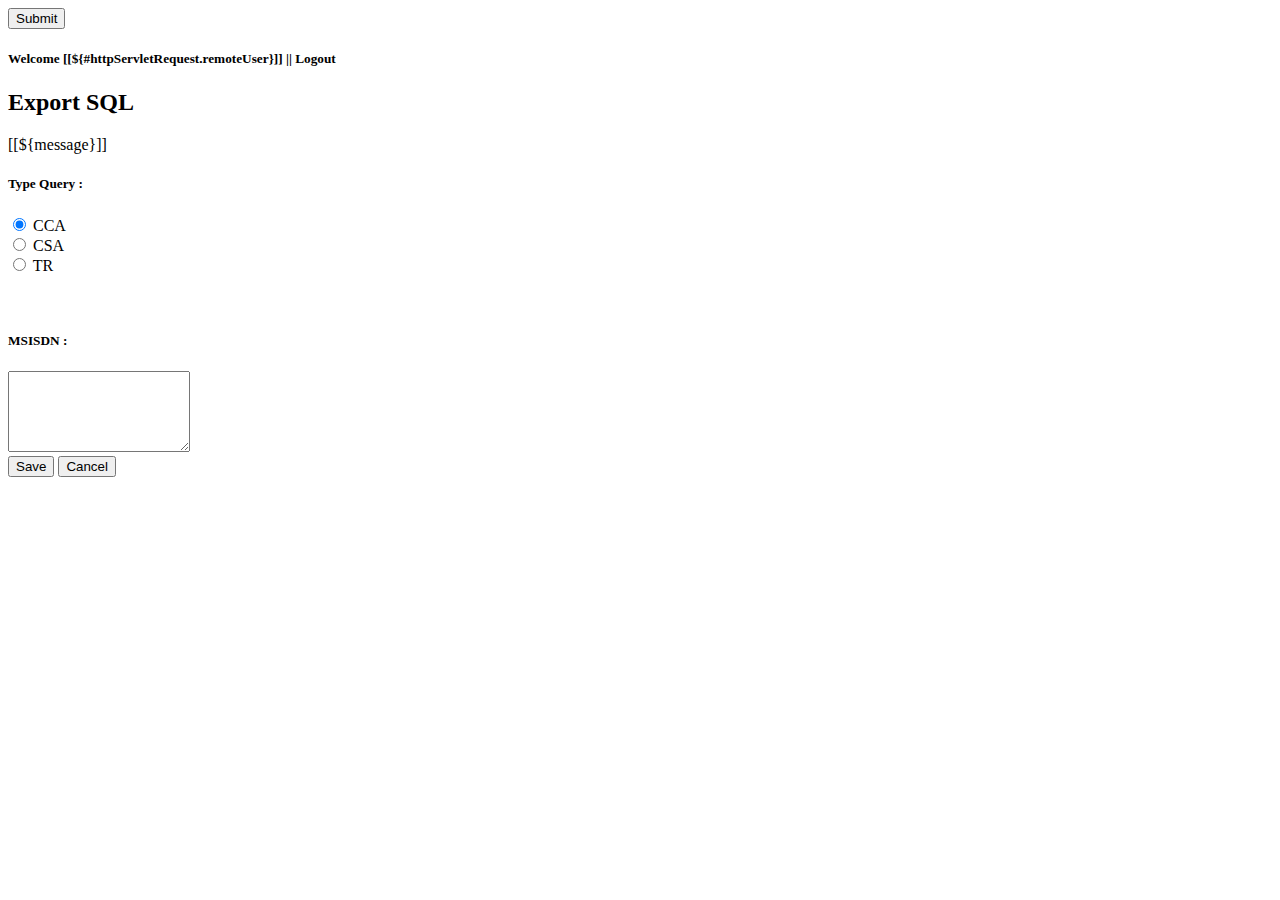
<file: src/main/resources/templates/index.html>
<!DOCTYPE html>
<html lang="en" xmlns:th="http://www.thymeleaf.org">
<head>
    <meta http-equiv="Content-Type" content="text/html; charset=UTF-8">
    <meta name="viewport" content="width=device-width, initial-scale=1.0, minimum-scale=1.0">

    <title>Home</title>

    <link rel="stylesheet" type="text/css" th:href="@{/webjars/bootstrap/css/bootstrap.min.css}"/>
    <link rel="stylesheet" type="text/css" th:href="@{/fontawesome/all.css}" />
    <link rel="stylesheet" type="text/css" th:href="@{/style.css}" />
    <link rel="stylesheet" type="text/css" th:href="@{/richtext/richtext.min.css}"/>
    <script type="text/javascript" th:src="@{/webjars/jquery/jquery.min.js}" ></script>
    <script type="text/javascript" th:src="@{/webjars/bootstrap/js/bootstrap.min.js}" ></script>
    <script type="text/javascript" th:src="@{/richtext/jquery.richtext.min.js}"></script>

</head>
<body>
    <form th:action="@{/logout}" method="post" th:hidden="true" name="logoutForm">
        <input type="submit" />
    </form>
    <div class="logout">
        <h5 th:inline="text">Welcome [[${#httpServletRequest.remoteUser}]] ||  <a th:href="@{/logout}" class="link-danger" id="logoutLink">Logout</a> </h5>
    </div>

    <div class="title">
        <h2> Export SQL</h2>
    </div>

    <div th:if="${message != null}" class="alert alert-success text-center" >
        [[${message}]]
    </div>

    <form th:action="@{/submit}" method="post" style="max-width: 1500px; margin: 0 auto"
          th:object="${export}" >
        <input type="hidden" th:field="*{id}"/>

        <div>
            <h5>Type Query :</h5>
            <div class="form-check">
                <input class="form-check-input" type="radio" name="type" id="flexRadioDefault1" value="CCA" checked>
                <label class="form-check-label" for="flexRadioDefault1">
                    CCA
                </label>
            </div>
            <div class="form-check">
                <input class="form-check-input" type="radio" name="type" id="flexRadioDefault2" value="CSA">
                <label class="form-check-label" for="flexRadioDefault2">
                    CSA
                </label>
            </div>
            <div class="form-check">
                <input class="form-check-input" type="radio" name="type" id="flexRadioDefault3" value="TR">
                <label class="form-check-label" for="flexRadioDefault3">
                    TR
                </label>
            </div>

            <div>
                <br><br>
                <h5>MSISDN :</h5>
                <textarea class="form-control" rows="5" id="msisdn" name="msisdn" maxlength="2000" required> </textarea>
            </div>

            <div class="text-center">
                <input type="submit" value="Save" class="btn btn-primary m-3" />
                <input type="button" value="Cancel" class="btn btn-secondary" id="buttonCancel" />
            </div>
        </div>

    </form>


<script type="text/javascript">
	$(document).ready(function() {
		$("#msisdn").richText();

		$("#logoutLink").on("click", function(e) {
			e.preventDefault();
			document.logoutForm.submit();
		});
	});

</script>
</body>

</html>
</file>
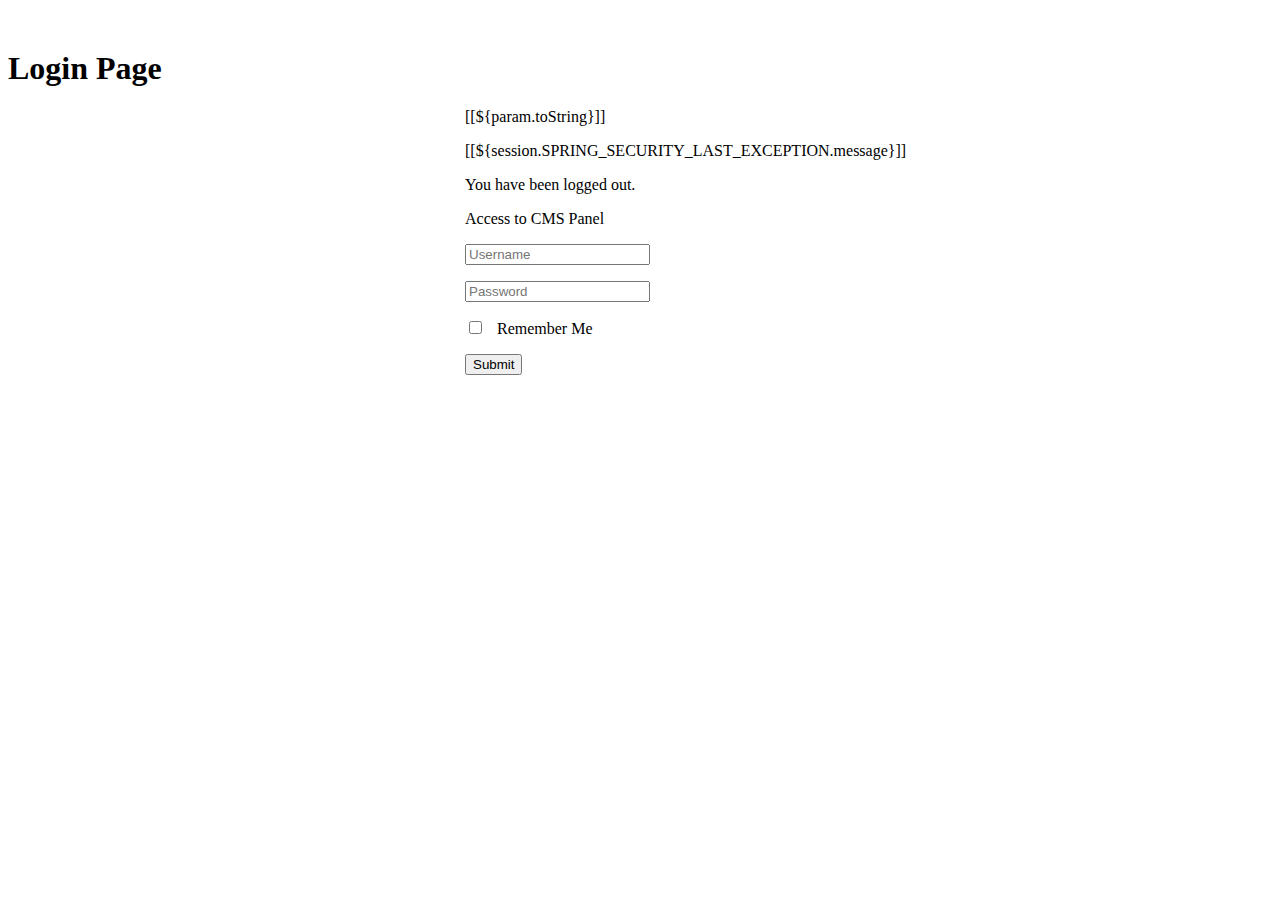
<file: src/main/resources/templates/login.html>
<!DOCTYPE html>
<html xmlns:th="http://www.thymeleaf.org">
<head>
	<meta http-equiv="Content-Type" content="text/html; charset=UTF-8">
	<meta name="viewport" content="width=device-width, initial-scale=1.0, minimum-scale=1.0">
	 	
	<title>Login Page </title>
	
	<link rel="stylesheet" type="text/css" th:href="@{/webjars/bootstrap/css/bootstrap.min.css}"/>	
</head>
<body>
<div class="container-fluid text-center">
	
	
	<div class="login" style="margin-top: 50px">
		 <h1>Login Page </h1>
<!--		<img th:src="@{/images/ShopmeAdminBig.png}"/>-->
	</div>
	
	<form th:action="@{/login}" method="post" style="max-width: 350px; margin: 0 auto">
<!--		<p>[[${param}]]</p>-->
		<p>[[${param.toString}]]</p>

		<div th:if="${param.error}">
			<p class="text-danger">[[${session.SPRING_SECURITY_LAST_EXCEPTION.message}]]</p>
		</div>

		<div th:if="${param.logout}">
			<p class="text-warning">You have been logged out.</p>
		</div>
			
		<div class="border border-secondary rounded p-3">
			<p> Access to CMS Panel </p>
			<p>
				<input type="text" name="username" class="form-control" placeholder="Username" required />
			</p>
			<p>
				<input type="password" name="password" class="form-control" placeholder="Password" required />
			</p>
			<p>
				<input type="checkbox" name="remember-me" /> &nbsp; Remember Me
			</p>
				<input type="submit" values="Login" class="btn btn-primary m-3" />
		</div>
	</form>
	
	<div>
	</div>
		
</div>
</body>

</html>
</file>
